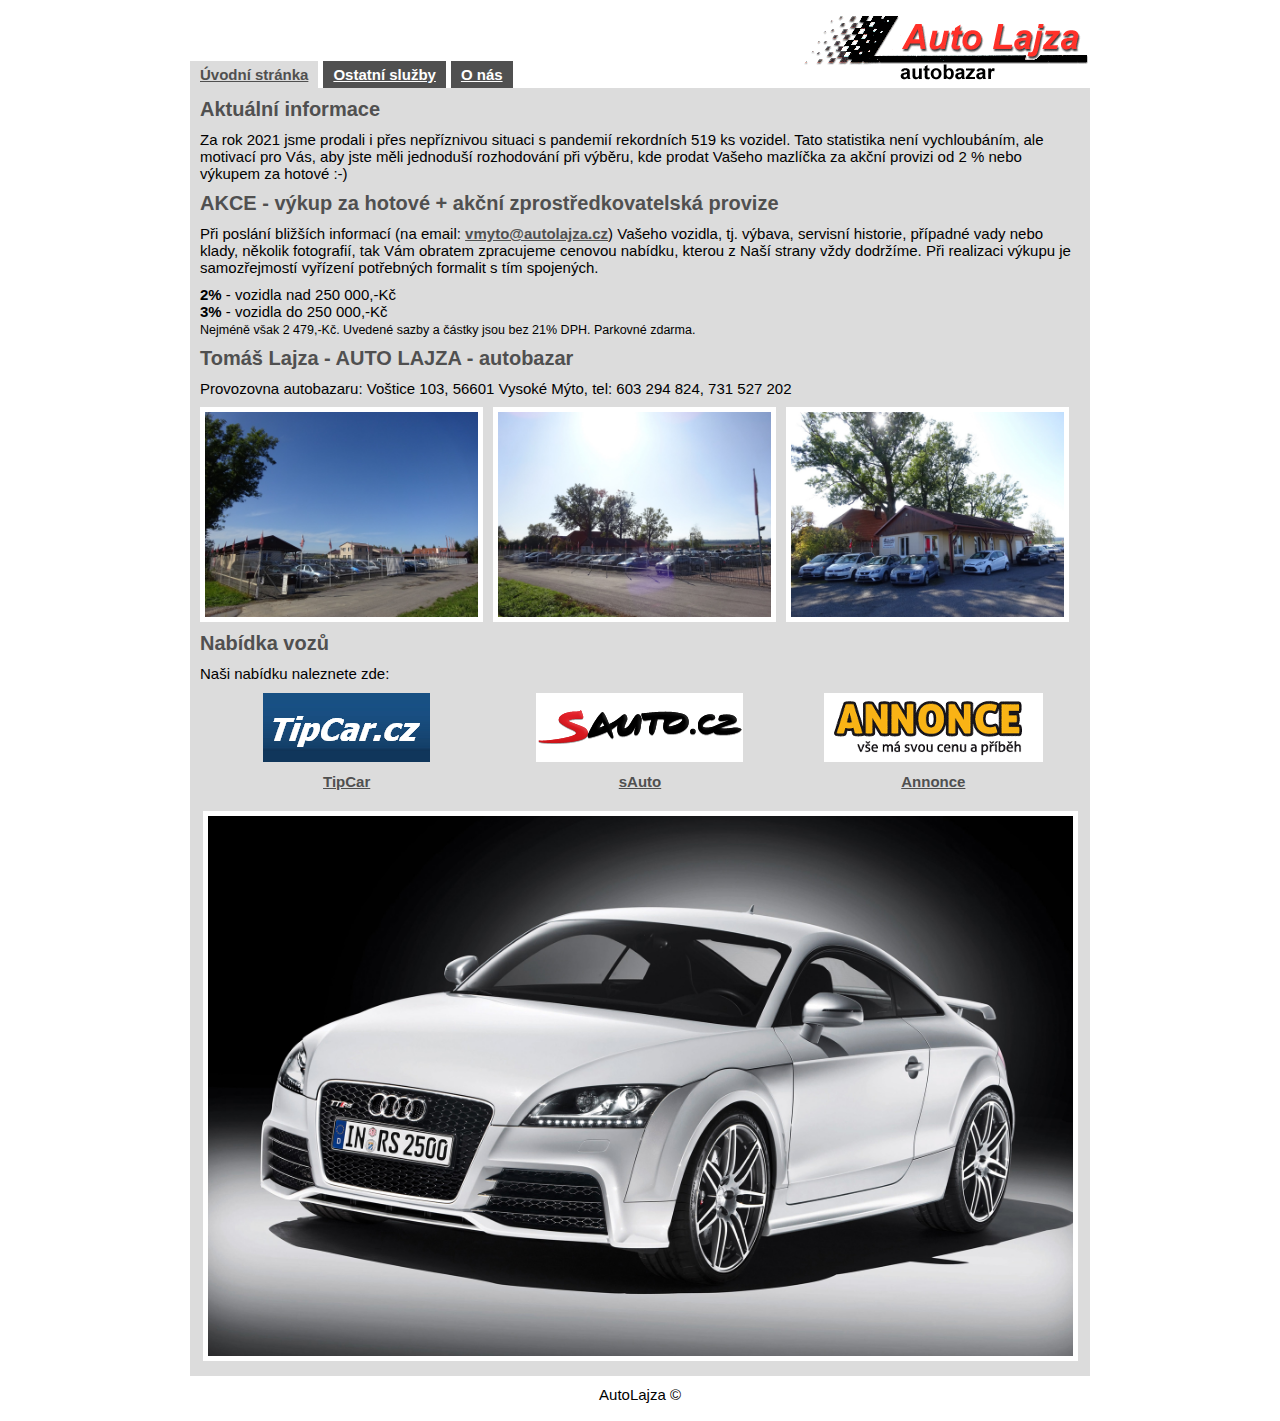
<file: index.html>
<!DOCTYPE html>
<html>
	<head>
		<title>Úvodní stránka</title>
		<link rel="stylesheet" type="text/css" href="css/web.css"/>
		<!--[if lt IE 9]>
		<script src="js/html5shiv.js"></script>
		<![endif]-->		
		<script type="text/javascript" src="js/jquery.js"></script>
		<script type="text/javascript" src="js/jquery.magnific-popup.js"></script>
		<script type="text/javascript" src="js/jquery.magnific-popup.cs.js"></script>		
	</head>
	<body>
		<div class="content">
			<div class="top">
				<div class="menu">
					<a class="active" href="index.html">Úvodní stránka</a>
					<a href="other.html">Ostatní služby</a>
					<a href="about.html">O nás</a>
				</div>
			</div>
			<div class="main">
				<h1>Aktuální informace</h1>
				<div class="text">Za rok 2021 jsme prodali i přes nepříznivou situaci s pandemií rekordních 519 ks vozidel. Tato statistika není vychloubáním, ale motivací pro Vás, aby jste měli jednoduší rozhodování při výběru, kde prodat Vašeho mazlíčka za akční provizi od 2 % nebo výkupem za hotové :-)</div>
				<h1>AKCE - výkup za hotové + akční zprostředkovatelská provize</h1>
				<div class="text">Při poslání bližších informací (na email: <a href="mailto:vmyto@autolajza.cz">vmyto@autolajza.cz</a>) Vašeho vozidla, tj. výbava, servisní historie, případné vady nebo klady, několik fotografií, tak Vám obratem zpracujeme cenovou nabídku, kterou z Naší strany vždy dodržíme. Při realizaci výkupu je samozřejmostí vyřízení potřebných formalit s tím spojených.</div>
				<div class="text"><b>2%</b> - vozidla nad 250 000,-Kč</br/><b>3%</b> - vozidla do 250 000,-Kč<br/><small>Nejméně však 2 479,-Kč. Uvedené sazby a částky jsou bez 21% DPH. Parkovné zdarma.</small></div>
				<h1>Tomáš Lajza - AUTO LAJZA - autobazar</h1>
				<div class="text">Provozovna autobazaru: Voštice 103, 56601 Vysoké Mýto, tel: 603 294 824, 731 527 202</div>
				<div class="images">
					<a href="images/provozovna_vysoke_myto_1.JPG"><img class="image" src="images/provozovna_vysoke_myto_1.JPG" width="273"/></a>
					<a href="images/provozovna_vysoke_myto_2.JPG"><img class="image" src="images/provozovna_vysoke_myto_2.JPG" width="273"/></a>
					<a href="images/provozovna_vysoke_myto_3.JPG"><img class="image" src="images/provozovna_vysoke_myto_3.JPG" width="273"/></a>
				</div>
				<div class="clear"></div>			
				<h1>Nabídka vozů</h1>
				<div class="text">Naši nabídku naleznete zde:</div>
				<table class="cars" cellspacing="0">
					<tr>
						<td>
							<a class="logo tipcar" href="https://www.tipcars.com/ds/autolajza/" target="_blank">TipCar</a>
						</td>
						<td>
							<a class="logo sauto" href="http://www.sauto.cz/detail-prodejce/auto-lajza/6076" target="_blank">sAuto</a>
						</td>
						<td>
							<a class="logo annonce" href="http://www.annonce.cz/vsechny-inzeraty$18-filter.html?userId=3554&location_country=" target="_blank">Annonce</a>
						</td>
					</tr>
				</table>			
				<img class="car" src="images/car_audi_tt.jpeg" width="865"/>
			</div>
			<div class="bottom">AutoLajza &copy;</div>
		</div>
	</body>
</html>
</file>
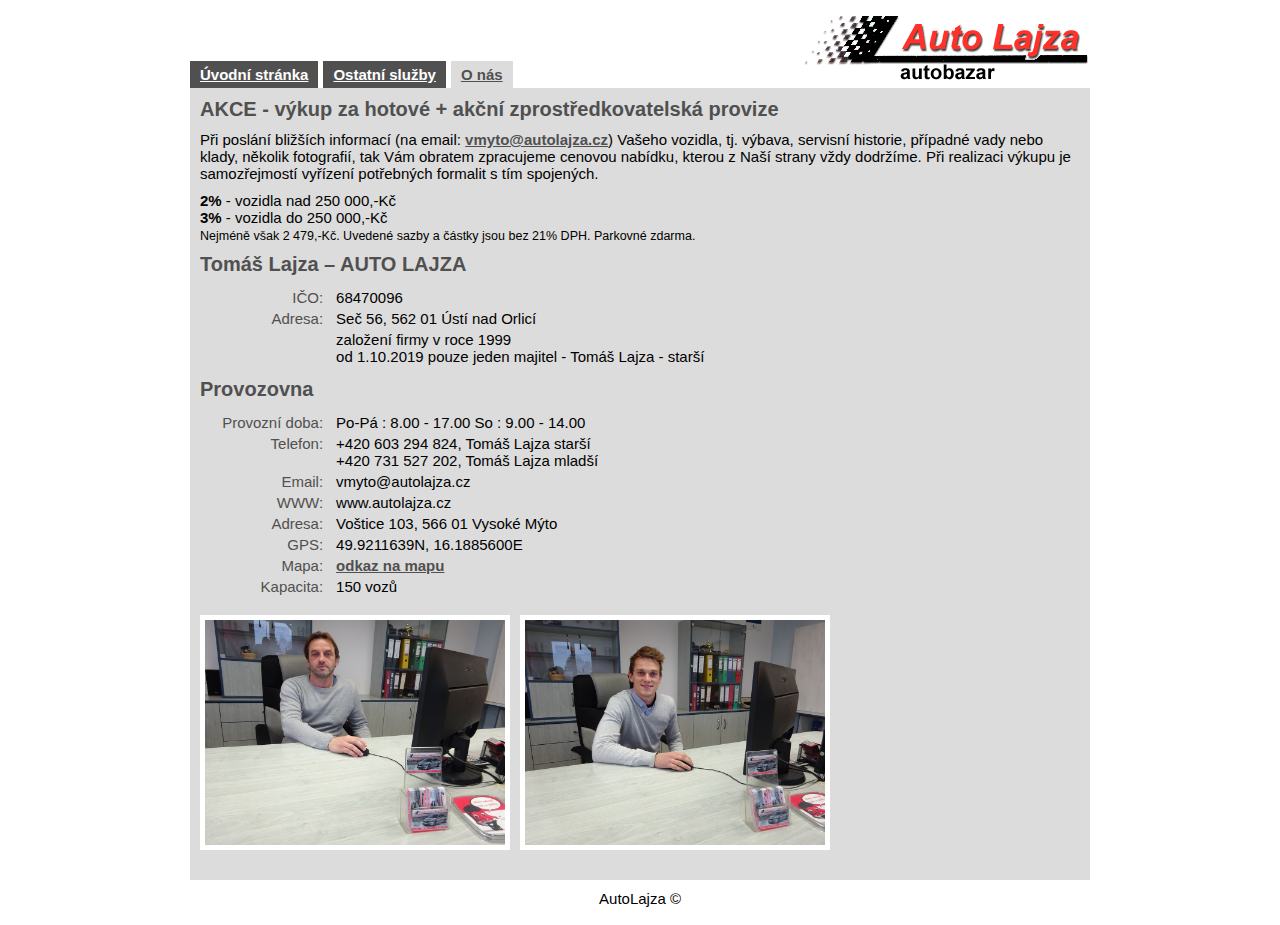
<file: about.html>
<!DOCTYPE html>
<html>
	<head>
		<title>O nás</title>
		<link rel="stylesheet" type="text/css" href="css/web.css"/>
		<script type="text/javascript" src="js/jquery.js"></script>
		<script type="text/javascript" src="js/jquery.magnific-popup.js"></script>
		<script type="text/javascript" src="js/jquery.magnific-popup.cs.js"></script>		
	</head>
	<body>
		<div class="content">
			<div class="top">
				<div class="menu">
					<a href="index.html">Úvodní stránka</a>
					<a href="other.html">Ostatní služby</a>
					<a class="active" href="about.html">O nás</a>
				</div>
			</div>
			<div class="main">
				<h1>AKCE - výkup za hotové + akční zprostředkovatelská provize</h1>
				<div class="text">Při poslání bližších informací (na email: <a href="mailto:vmyto@autolajza.cz">vmyto@autolajza.cz</a>) Vašeho vozidla, tj. výbava, servisní historie, případné vady nebo klady, několik fotografií, tak Vám obratem zpracujeme cenovou nabídku, kterou z Naší strany vždy dodržíme. Při realizaci výkupu je samozřejmostí vyřízení potřebných formalit s tím spojených.</div>
				<div class="text"><b>2%</b> - vozidla nad 250 000,-Kč</br/><b>3%</b> - vozidla do 250 000,-Kč<br/><small>Nejméně však 2 479,-Kč. Uvedené sazby a částky jsou bez 21% DPH. Parkovné zdarma.</small></div>
				<h1>Tomáš Lajza – AUTO LAJZA</h1>
				<div class="text">
					<table class="detail">
						<tr>
							<td class="label">IČO:</td>
							<td>68470096</td>
						</tr>
						<tr>
							<td class="label">Adresa:</td>
							<td>Seč 56, 562 01 Ústí nad Orlicí</td>
						</tr>
						<tr>
							<td class="label"></td>
							<td>založení firmy v roce 1999<br/>od 1.10.2019 pouze jeden majitel - Tomáš Lajza - starší</td>
						</tr>						
					</table>
				</div>
				<h1>Provozovna</h1>
				<div class="text">
					<table class="detail">
						<tr>
							<td class="label">Provozní doba:</td>
							<td>Po-Pá : 8.00 - 17.00 So : 9.00 - 14.00</td>
						</tr>
						<tr>
							<td class="label">Telefon:</td>
							<td>+420 603 294 824, Tomáš Lajza starší<br/>+420 731 527 202, Tomáš Lajza mladší</td>
						</tr>
						<tr>
							<td class="label">Email:</td>
							<td>vmyto@autolajza.cz</td>
						</tr>
						<tr>
							<td class="label">WWW:</td>
							<td>www.autolajza.cz</td>
						</tr> 
						<tr>
							<td class="label">Adresa:</td>
							<td>Voštice 103, 566 01 Vysoké Mýto</td>
						</tr>
						<tr>
							<td class="label">GPS:</td>
							<td>49.9211639N, 16.1885600E</td>
						</tr>
						<tr>
							<td class="label">Mapa:</td>
							<td><a href="http://www.mapy.cz/s/eq3c" target="_blank">odkaz na mapu</a></td>
						</tr>
						<tr>
							<td class="label">Kapacita:</td>
							<td>150 vozů</td>
						</tr>
					</table>
					<br/>
					<div class="images">
						<a href="images/tomas_lajza_st.JPG"><img class="image" src="images/tomas_lajza_st.JPG" width="300"/></a>
						<a href="images/tomas_lajza_ml.JPG"><img class="image" src="images/tomas_lajza_ml.JPG" width="300"/></a>
					</div>
					<div class="clear"></div>
				</div>
			</div>
			<div class="bottom">AutoLajza &copy;</div>
		</div>
	</body>
</html>
</file>
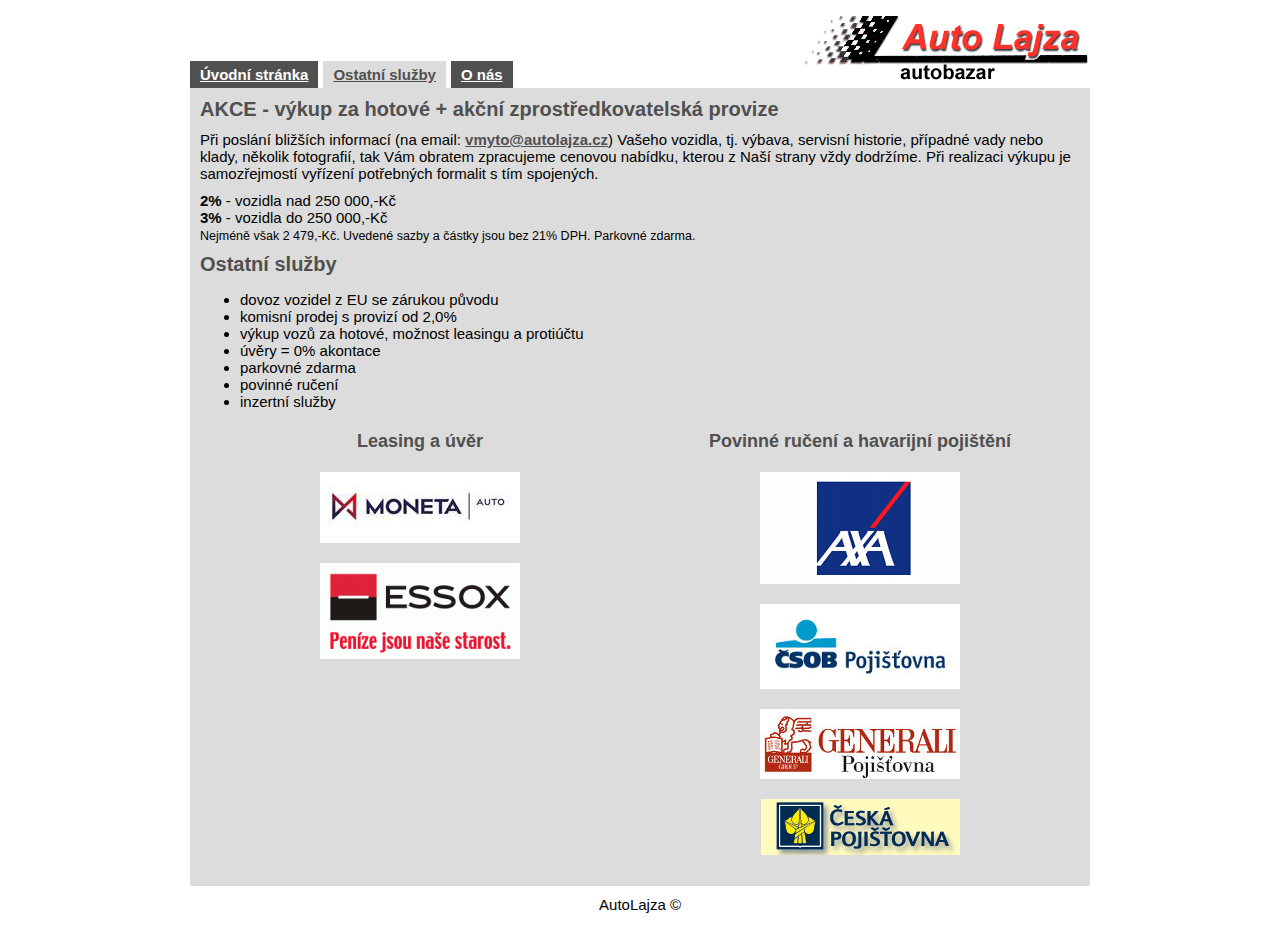
<file: other.html>
<!DOCTYPE html>
<html>
	<head>
		<title>Ostatní služby</title>
		<link rel="stylesheet" type="text/css" href="css/web.css"/>		
	</head>
	<body>
		<div class="content">
			<div class="top">
				<div class="menu">
					<a href="index.html">Úvodní stránka</a>
					<a class="active" href="other.html">Ostatní služby</a>
					<a href="about.html">O nás</a>
				</div>
			</div>
			<div class="main">
				<h1>AKCE - výkup za hotové + akční zprostředkovatelská provize</h1>
				<div class="text">Při poslání bližších informací (na email: <a href="mailto:vmyto@autolajza.cz">vmyto@autolajza.cz</a>) Vašeho vozidla, tj. výbava, servisní historie, případné vady nebo klady, několik fotografií, tak Vám obratem zpracujeme cenovou nabídku, kterou z Naší strany vždy dodržíme. Při realizaci výkupu je samozřejmostí vyřízení potřebných formalit s tím spojených.</div>
				<div class="text"><b>2%</b> - vozidla nad 250 000,-Kč</br/><b>3%</b> - vozidla do 250 000,-Kč<br/><small>Nejméně však 2 479,-Kč. Uvedené sazby a částky jsou bez 21% DPH. Parkovné zdarma.</small></div>
				<h1>Ostatní služby</h1>
				<div class="text">
					<ul>
						<li>dovoz vozidel z EU se zárukou původu</li>
						<li>komisní prodej s provizí od 2,0%</li> 
						<li>výkup vozů za hotové, možnost leasingu a protiúčtu</li> 
						<li>úvěry = 0% akontace</li>
						<li>parkovné zdarma</li>
						<li>povinné ručení</li>
						<li>inzertní služby</li>	
					</ul>		
				</div>
				<table class="logos" cellspacing="0">
					<tr>
						<td>
							<h2>Leasing a úvěr</h2>
							<img src="images/logo_moneta_auto.png"/>
							<img src="images/logo_essox.gif"/>
						</td>
						<td>
							<h2>Povinné ručení a havarijní pojištění</h2>
							<img src="images/logo_axa.png"/>
							<img src="images/logo_csob.jpg"/>
							<img src="images/logo_generali.jpg"/>
							<img src="images/logo_cp.gif"/>
						</td>
					</tr>
				</table>
			</div>
			<div class="bottom">AutoLajza &copy;</div>
		</div>
	</body>
</html>
</file>
<file: css/web.css>
/* ===================================================== */
body {
	background-color: #ffffff;
	font-family: "Verdana CE", "Arial CE", "Lucida Grande CE", "Helvetica CE", Verdana, Arial, lucida, sans-serif;
	text-align: center;
}
body, table {
	font-size: 15px;
}
a {
	color: #505050;
	font-weight: bold;
}
a:hover {
	color: red;
}
/* page ------------------------------------------------ */
div.content {
	margin: 0 auto 0 auto;
	text-align: left;
	width: 900px;
}
div.content div.top {
	background: url("../images/logo.gif") right no-repeat;
	padding: 0px;
	text-align: center;
	height: 80px;
	position: relative;
}
div.content div.top div.menu {
	left: 0; bottom: 0;
	position: absolute; 
}
div.content div.top div.menu a {
	background-color: #505050;
	display: block;
	color: #ffffff;
	float: left;
	font-weight: bold;
	margin-right: 5px; padding: 5px 10px 5px 10px;
}
div.content div.top div.menu a.active {
	background-color: #DCDCDC;
	color: #505050;
}
div.content div.main {
	background-color: #DCDCDC;
	clear: both;
	padding: 10px;
}
div.content div.main h1 {
	color: #505050;
	font-size: 20px;
	margin: 0px 0px 10px 0px; padding: 0px;
}
div.content div.main h2 {
	color: #505050;
	font-size: 18px;
	margin: 5px 0px 5px 0px; padding: 0px;
}
div.content div.main div.menu {
	margin: 10px 0px 0px 0px;
}
div.content div.main div.text {
	margin-bottom: 10px;
}
div.content div.main div.info {
	text-align: center;
}
div.content div.main form input.button {
	margin-left: 50px;
}
div.content div.main div.cars {
}
div.content div.main div.cars div.car {
	background-color: #ffffff;
	float: left;
	margin: 0px 10px 10px 0px; padding: 5px;
}
div.content div.main div.cars div.car h2 {
	overflow: hidden;
	width: 273px; height: 25px;
}
div.content div.main div.cars div.car div.tip {
	background-color: red;
	color: #ffffff;
	padding: 2px;
	position: absolute;
	text-align: center;
	width: 60px; height: 20px;
}
div.content div.main div.cars div.car a.link {
	background-color: #505050;
	color: #ffffff;	
	display: block;
	padding: 5px;
	text-align: center;
}
div.content div.main div.cars div.car a img {
	border: 0;
}
div.content div.main div.images {
}
div.content div.main div.images {
}
div.content div.main div.images a img {
	border: 5px solid #ffffff;
	display: block;
	float: left;
	margin: 0px 10px 10px 0px;	
}
div.content div.main table.cars {
	width: 100%;
}
div.content div.main table.cars td {
	text-align: center;
	vertical-align: top;
	width: 33%;
}
div.content div.main table.cars td a.logo {
	background: no-repeat top center;
	display: block;
	padding-top: 80px;
}
div.content div.main table.cars td a.logo.annonce {
	background-image: url("../images/logo_annonce.png");
}
div.content div.main table.cars td a.logo.sauto {
	background-image: url("../images/logo_sauto.png");
}
div.content div.main table.cars td a.logo.tipcar {
	background-image: url("../images/logo_tipcar.png");
}
div.content div.main table.logos {
	width: 100%;
}
div.content div.main table.logos td {
	text-align: center;
	vertical-align: top;
	width: 50%;
}
div.content div.main table.logos td img {
	display: block;
	margin: 20px auto 20px auto;
}
div.content div.main table.detail {
	width: 100%;
}
div.content div.main table.detail td {
	vertical-align: top;
}
div.content div.main table.detail td ul {
	margin: 0px 0px 0px 15px; padding-left: 0; 
}
div.content div.main table.detail td.label {
	color: #505050;
	padding-right: 10px;
	text-align: right;
	width: 15%;
}
div.content div.main div.clear {
	clear: both;
}
div.content div.main img.car {
	border: 5px solid #ffffff;
	display: block;
	margin: 20px auto 5px auto;
	text-align: center;
}
div.content div.bottom {
	padding: 10px;
	text-align: center;
}
/* form ================================================ */
table.form td.checkboxes,
table.form td.label {
	vertical-align: top;
}
table.form td.checkboxes span {
	display: block;
}
table.form td.checkboxes span input {
	border: 0;
}
table.form td.checkboxes span label {
	display: inline;
}
form.cmxform {
}
form.cmxform label {
	color: #505050;
	display: block;
	margin-right: 10px;
	text-align: right;
}
form.cmxform label.error {
	color: red;
	display: inline;
}
form.cmxform input {
	border: 1px solid black;
	margin-right: 10px;
}
form.cmxform input.error {
	border: 1px solid red;
}
form.cmxform input.submit {
}
/* slider ============================================== */
/** RESET AND LAYOUT
===================================*/

.bx-wrapper {
	position: relative;
	margin: 0 auto 60px;
	padding: 0;
	*zoom: 1;
}

.bx-wrapper img {
	border: 0;
	margin: 0 auto 0 auto;
	max-width: 100%;
	display: block;
}

/** THEME
===================================*/

.bx-wrapper .bx-viewport {
	text-align: center;
}
.bx-wrapper .bx-viewport img {
	border: 5px solid #ffffff;
	display: block;
}
.bx-wrapper .bx-viewport div.text {
	background: #ffffff;
	margin: 0px 85px 0px 85px; padding: 5px;
	text-align: left;
}
.bx-wrapper .bx-pager,
.bx-wrapper .bx-controls-auto {
	position: absolute;
	bottom: -30px;
	width: 100%;
}

/* LOADER */

.bx-wrapper .bx-loading {
	min-height: 50px;
	background: url("../images/bx_loader.gif") center center no-repeat #fff;
	height: 100%;
	width: 100%;
	position: absolute;
	top: 0;
	left: 0;
	z-index: 2000;
}

/* PAGER */

.bx-wrapper .bx-pager {
	text-align: center;
	font-size: .85em;
	font-family: Arial;
	font-weight: bold;
	color: #666;
	padding-top: 20px;
}

.bx-wrapper .bx-pager .bx-pager-item,
.bx-wrapper .bx-controls-auto .bx-controls-auto-item {
	display: inline-block;
	*zoom: 1;
	*display: inline;
}

.bx-wrapper .bx-pager.bx-default-pager a {
	background: #666;
	text-indent: -9999px;
	display: block;
	width: 10px;
	height: 10px;
	margin: 0 5px;
	outline: 0;
	-moz-border-radius: 5px;
	-webkit-border-radius: 5px;
	border-radius: 5px;
}

.bx-wrapper .bx-pager.bx-default-pager a:hover,
.bx-wrapper .bx-pager.bx-default-pager a.active {
	background: #000;
}

/* DIRECTION CONTROLS (NEXT / PREV) */

.bx-wrapper .bx-prev {
	left: 10px;
	background: url("../images/controls.png") no-repeat 0 -32px;
}

.bx-wrapper .bx-next {
	right: 10px;
	background: url("../images/controls.png") no-repeat -43px -32px;
}

.bx-wrapper .bx-prev:hover {
	background-position: 0 0;
}

.bx-wrapper .bx-next:hover {
	background-position: -43px 0;
}

.bx-wrapper .bx-controls-direction a {
	position: absolute;
	top: 50%;
	margin-top: -16px;
	outline: 0;
	width: 32px;
	height: 32px;
	text-indent: -9999px;
	z-index: 9999;
}

.bx-wrapper .bx-controls-direction a.disabled {
	display: none;
}

/* AUTO CONTROLS (START / STOP) */

.bx-wrapper .bx-controls-auto {
	text-align: center;
}

.bx-wrapper .bx-controls-auto .bx-start {
	display: block;
	text-indent: -9999px;
	width: 10px;
	height: 11px;
	outline: 0;
	background: url("../images/controls.png") -86px -11px no-repeat;
	margin: 0 3px;
}

.bx-wrapper .bx-controls-auto .bx-start:hover,
.bx-wrapper .bx-controls-auto .bx-start.active {
	background-position: -86px 0;
}

.bx-wrapper .bx-controls-auto .bx-stop {
	display: block;
	text-indent: -9999px;
	width: 9px;
	height: 11px;
	outline: 0;
	background: url("../images/controls.png") -86px -44px no-repeat;
	margin: 0 3px;
}

.bx-wrapper .bx-controls-auto .bx-stop:hover,
.bx-wrapper .bx-controls-auto .bx-stop.active {
	background-position: -86px -33px;
}

/* PAGER WITH AUTO-CONTROLS HYBRID LAYOUT */

.bx-wrapper .bx-controls.bx-has-controls-auto.bx-has-pager .bx-pager {
	text-align: left;
	width: 80%;
}

.bx-wrapper .bx-controls.bx-has-controls-auto.bx-has-pager .bx-controls-auto {
	right: 0;
	width: 35px;
}

/* IMAGE CAPTIONS */

.bx-wrapper .bx-caption {
	position: absolute;
	bottom: 0;
	left: 0;
	background: #666\9;
	background: rgba(80, 80, 80, 0.75);
	width: 100%;
}

.bx-wrapper .bx-caption span {
	color: #fff;
	font-family: Arial;
	display: block;
	font-size: .85em;
	padding: 10px;
}
/* slideshow =========================================== */
/* Magnific Popup CSS */
.mfp-bg {
  top: 0;
  left: 0;
  width: 100%;
  height: 100%;
  z-index: 1042;
  overflow: hidden;
  position: fixed;
  background: #0b0b0b;
  opacity: 0.8;
  filter: alpha(opacity=80); }

.mfp-wrap {
  top: 0;
  left: 0;
  width: 100%;
  height: 100%;
  z-index: 1043;
  position: fixed;
  outline: none !important;
  -webkit-backface-visibility: hidden; }

.mfp-container {
  text-align: center;
  position: absolute;
  width: 100%;
  height: 100%;
  left: 0;
  top: 0;
  padding: 0 8px;
  -webkit-box-sizing: border-box;
  -moz-box-sizing: border-box;
  box-sizing: border-box; }

.mfp-container:before {
  content: '';
  display: inline-block;
  height: 100%;
  vertical-align: middle; }

.mfp-align-top .mfp-container:before {
  display: none; }

.mfp-content {
  position: relative;
  display: inline-block;
  vertical-align: middle;
  margin: 0 auto;
  text-align: left;
  z-index: 1045; }

.mfp-inline-holder .mfp-content, .mfp-ajax-holder .mfp-content {
  width: 100%;
  cursor: auto; }

.mfp-ajax-cur {
  cursor: progress; }

.mfp-zoom-out-cur, .mfp-zoom-out-cur .mfp-image-holder .mfp-close {
  cursor: -moz-zoom-out;
  cursor: -webkit-zoom-out;
  cursor: zoom-out; }

.mfp-zoom {
  cursor: pointer;
  cursor: -webkit-zoom-in;
  cursor: -moz-zoom-in;
  cursor: zoom-in; }

.mfp-auto-cursor .mfp-content {
  cursor: auto; }

.mfp-close, .mfp-arrow, .mfp-preloader, .mfp-counter {
  -webkit-user-select: none;
  -moz-user-select: none;
  user-select: none; }

.mfp-loading.mfp-figure {
  display: none; }

.mfp-hide {
  display: none !important; }

.mfp-preloader {
  color: #cccccc;
  position: absolute;
  top: 50%;
  width: auto;
  text-align: center;
  margin-top: -0.8em;
  left: 8px;
  right: 8px;
  z-index: 1044; }
  .mfp-preloader a {
    color: #cccccc; }
    .mfp-preloader a:hover {
      color: white; }

.mfp-s-ready .mfp-preloader {
  display: none; }

.mfp-s-error .mfp-content {
  display: none; }

button.mfp-close, button.mfp-arrow {
  overflow: visible;
  cursor: pointer;
  background: transparent;
  border: 0;
  -webkit-appearance: none;
  display: block;
  outline: none;
  padding: 0;
  z-index: 1046;
  -webkit-box-shadow: none;
  box-shadow: none; }
button::-moz-focus-inner {
  padding: 0;
  border: 0; }

.mfp-close {
  width: 44px;
  height: 44px;
  line-height: 44px;
  position: absolute;
  right: 0;
  top: 0;
  text-decoration: none;
  text-align: center;
  opacity: 0.65;
  padding: 0 0 18px 10px;
  color: white;
  font-style: normal;
  font-size: 28px;
  font-family: Arial, Baskerville, monospace; }
  .mfp-close:hover, .mfp-close:focus {
    opacity: 1; }
  .mfp-close:active {
    top: 1px; }

.mfp-close-btn-in .mfp-close {
  color: #333333; }

.mfp-image-holder .mfp-close, .mfp-iframe-holder .mfp-close {
  color: white;
  right: -6px;
  text-align: right;
  padding-right: 6px;
  width: 100%; }

.mfp-counter {
  position: absolute;
  top: 0;
  right: 0;
  color: #cccccc;
  font-size: 12px;
  line-height: 18px; }

.mfp-arrow {
  position: absolute;
  opacity: 0.65;
  margin: 0;
  top: 50%;
  margin-top: -55px;
  padding: 0;
  width: 90px;
  height: 110px;
  -webkit-tap-highlight-color: rgba(0, 0, 0, 0); }
  .mfp-arrow:active {
    margin-top: -54px; }
  .mfp-arrow:hover, .mfp-arrow:focus {
    opacity: 1; }
  .mfp-arrow:before, .mfp-arrow:after, .mfp-arrow .mfp-b, .mfp-arrow .mfp-a {
    content: '';
    display: block;
    width: 0;
    height: 0;
    position: absolute;
    left: 0;
    top: 0;
    margin-top: 35px;
    margin-left: 35px;
    border: medium inset transparent; }
  .mfp-arrow:after, .mfp-arrow .mfp-a {
    border-top-width: 13px;
    border-bottom-width: 13px;
    top: 8px; }
  .mfp-arrow:before, .mfp-arrow .mfp-b {
    border-top-width: 21px;
    border-bottom-width: 21px; }

.mfp-arrow-left {
  left: 0; }
  .mfp-arrow-left:after, .mfp-arrow-left .mfp-a {
    border-right: 17px solid white;
    margin-left: 31px; }
  .mfp-arrow-left:before, .mfp-arrow-left .mfp-b {
    margin-left: 25px;
    border-right: 27px solid #3f3f3f; }

.mfp-arrow-right {
  right: 0; }
  .mfp-arrow-right:after, .mfp-arrow-right .mfp-a {
    border-left: 17px solid white;
    margin-left: 39px; }
  .mfp-arrow-right:before, .mfp-arrow-right .mfp-b {
    border-left: 27px solid #3f3f3f; }

.mfp-iframe-holder {
  padding-top: 40px;
  padding-bottom: 40px; }
  .mfp-iframe-holder .mfp-content {
    line-height: 0;
    width: 100%;
    max-width: 900px; }
  .mfp-iframe-holder .mfp-close {
    top: -40px; }

.mfp-iframe-scaler {
  width: 100%;
  height: 0;
  overflow: hidden;
  padding-top: 56.25%; }
  .mfp-iframe-scaler iframe {
    position: absolute;
    display: block;
    top: 0;
    left: 0;
    width: 100%;
    height: 100%;
    box-shadow: 0 0 8px rgba(0, 0, 0, 0.6);
    background: black; }

/* Main image in popup */
img.mfp-img {
  width: auto;
  max-width: 100%;
  height: auto;
  display: block;
  line-height: 0;
  -webkit-box-sizing: border-box;
  -moz-box-sizing: border-box;
  box-sizing: border-box;
  padding: 40px 0 40px;
  margin: 0 auto; }

/* The shadow behind the image */
.mfp-figure {
  line-height: 0; }
  .mfp-figure:after {
    content: '';
    position: absolute;
    left: 0;
    top: 40px;
    bottom: 40px;
    display: block;
    right: 0;
    width: auto;
    height: auto;
    z-index: -1;
    box-shadow: 0 0 8px rgba(0, 0, 0, 0.6);
    background: #444444; }
  .mfp-figure small {
    color: #bdbdbd;
    display: block;
    font-size: 12px;
    line-height: 14px; }

.mfp-bottom-bar {
  margin-top: -36px;
  position: absolute;
  top: 100%;
  left: 0;
  width: 100%;
  cursor: auto; }

.mfp-title {
  text-align: left;
  line-height: 18px;
  color: #f3f3f3;
  word-wrap: break-word;
  padding-right: 36px; }

.mfp-image-holder .mfp-content {
  max-width: 100%; }

.mfp-gallery .mfp-image-holder .mfp-figure {
  cursor: pointer; }

@media screen and (max-width: 800px) and (orientation: landscape), screen and (max-height: 300px) {
  /**
       * Remove all paddings around the image on small screen
       */
  .mfp-img-mobile .mfp-image-holder {
    padding-left: 0;
    padding-right: 0; }
  .mfp-img-mobile img.mfp-img {
    padding: 0; }
  .mfp-img-mobile .mfp-figure {
    /* The shadow behind the image */ }
    .mfp-img-mobile .mfp-figure:after {
      top: 0;
      bottom: 0; }
    .mfp-img-mobile .mfp-figure small {
      display: inline;
      margin-left: 5px; }
  .mfp-img-mobile .mfp-bottom-bar {
    background: rgba(0, 0, 0, 0.6);
    bottom: 0;
    margin: 0;
    top: auto;
    padding: 3px 5px;
    position: fixed;
    -webkit-box-sizing: border-box;
    -moz-box-sizing: border-box;
    box-sizing: border-box; }
    .mfp-img-mobile .mfp-bottom-bar:empty {
      padding: 0; }
  .mfp-img-mobile .mfp-counter {
    right: 5px;
    top: 3px; }
  .mfp-img-mobile .mfp-close {
    top: 0;
    right: 0;
    width: 35px;
    height: 35px;
    line-height: 35px;
    background: rgba(0, 0, 0, 0.6);
    position: fixed;
    text-align: center;
    padding: 0; } }

@media all and (max-width: 900px) {
  .mfp-arrow {
    -webkit-transform: scale(0.75);
    transform: scale(0.75); }
  .mfp-arrow-left {
    -webkit-transform-origin: 0;
    transform-origin: 0; }
  .mfp-arrow-right {
    -webkit-transform-origin: 100%;
    transform-origin: 100%; }
  .mfp-container {
    padding-left: 6px;
    padding-right: 6px; } }

.mfp-ie7 .mfp-img {
  padding: 0; }
.mfp-ie7 .mfp-bottom-bar {
  width: 600px;
  left: 50%;
  margin-left: -300px;
  margin-top: 5px;
  padding-bottom: 5px; }
.mfp-ie7 .mfp-container {
  padding: 0; }
.mfp-ie7 .mfp-content {
  padding-top: 44px; }
.mfp-ie7 .mfp-close {
  top: 0;
  right: 0;
  padding-top: 0; }
</file>
